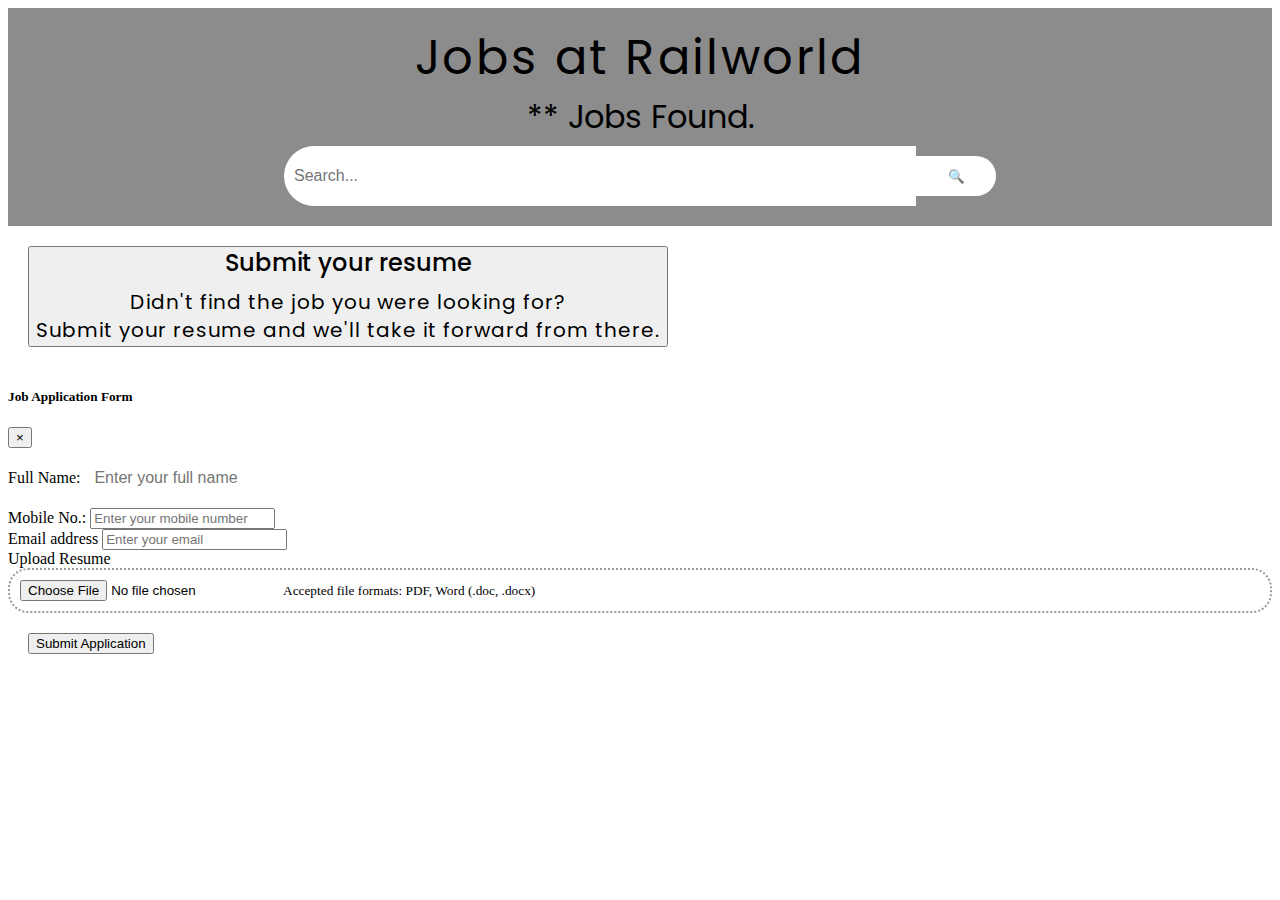
<file: jobdesk2.html>
<!DOCTYPE html>
<html lang="en">
<head>
  <meta charset="UTF-8">
  <meta name="viewport" content="width=device-width, initial-scale=1.0">
  <title>job desk</title>
  <link href="https://cdn.jsdelivr.net/npm/bootstrap@5.2.3/dist/css/bootstrap.min.css" rel="stylesheet"
    integrity="sha384-rbsA2VBKQhggwzxH7pPCaAqO46MgnOM80zW1RWuH61DGLwZJEdK2Kadq2F9CUG65" crossorigin="anonymous">

  <link rel="stylesheet" href="https://cdnjs.cloudflare.com/ajax/libs/font-awesome/4.7.0/css/font-awesome.min.css">
  <link rel="stylesheet" href="jobdesk2.css">
</head>
<body>
<div class="main">
<div class="container">
  <div class="headone">Jobs at Railworld</div>
  <div class="subheadtwo">** Jobs Found.</div>
    
    <div class="search-container">
      <input type="text" placeholder="Search...">
      <button class="search-btn" onclick="performSearch()">&#128269;</button>
    </div>
    </div>
    </div>
    <div class="d-grid gap-2 d-md-flex justify-content-md-center">    
<button type="button" class="btn btn-light btn-outline-primary" data-toggle="modal" data-target="#jobApplicationModal" aria-hidden="true">
  
  <div class="headbtn">Submit your resume</div>
  <div class="parbtn">Didn't find the job you were looking for?<br>Submit your resume and we'll take it forward from there.</div>

</button>
</div>


<!-- Modal -->
<div class="modal fade" id="jobApplicationModal" tabindex="-1" aria-labelledby="exampleModalLabel" aria-hidden="true">
<div class="modal-dialog" role="document">
<div class="modal-content">
  <div class="modal-header">
    <h5 class="modal-title" id="jobApplicationModalLabel">Job Application Form</h5>
    <button type="button" class="close" data-dismiss="modal" aria-label="Close">
      <span aria-hidden="true">&times;</span>
    </button>
  </div>
  
  <div class="modal-body">
    <!-- Job Application Form -->
    <form>
      <div class="form-group">
        <label for="fullName">Full Name:</label>
        <input type="text" class="form-control" id="fullName" placeholder="Enter your full name" required>
      </div>
      <div class="form-group">
        <label for="mobileno">Mobile No.:</label>
        <input type="tel" class="form-control" id="mobileNumber" placeholder="Enter your mobile number" required>
      </div>
      <div class="form-group">
        <label for="email">Email address</label>
        <input type="email" class="form-control" id="email" placeholder="Enter your email" required>
      </div>
      <div class="form-group">
        <label for="resume">Upload Resume</label>
        <div class="resume-upload-container"> 
          <input type="file" class="form-control-file" id="resume" accept=".pdf,.doc,.docx" required>
          <small class="form-text text-muted">Accepted file formats: PDF, Word (.doc, .docx)</small>
        </div>
      </div>
      <button type="submit" class="btn btn-primary">Submit Application</button>
    </form>
  </div>
</div>
</div>
</div>
    <script>
      function performSearch() {
        // You can add your search functionality here
        alert("Searching..."); // Replace this with your actual search logic
      }
</script>
<script src="https://code.jquery.com/jquery-3.2.1.slim.min.js"></script>
<script src="https://cdnjs.cloudflare.com/ajax/libs/popper.js/1.12.9/umd/popper.min.js"></script>
<script src="https://maxcdn.bootstrapcdn.com/bootstrap/4.0.0/js/bootstrap.min.js"></script>
</body>
</html>
</file>
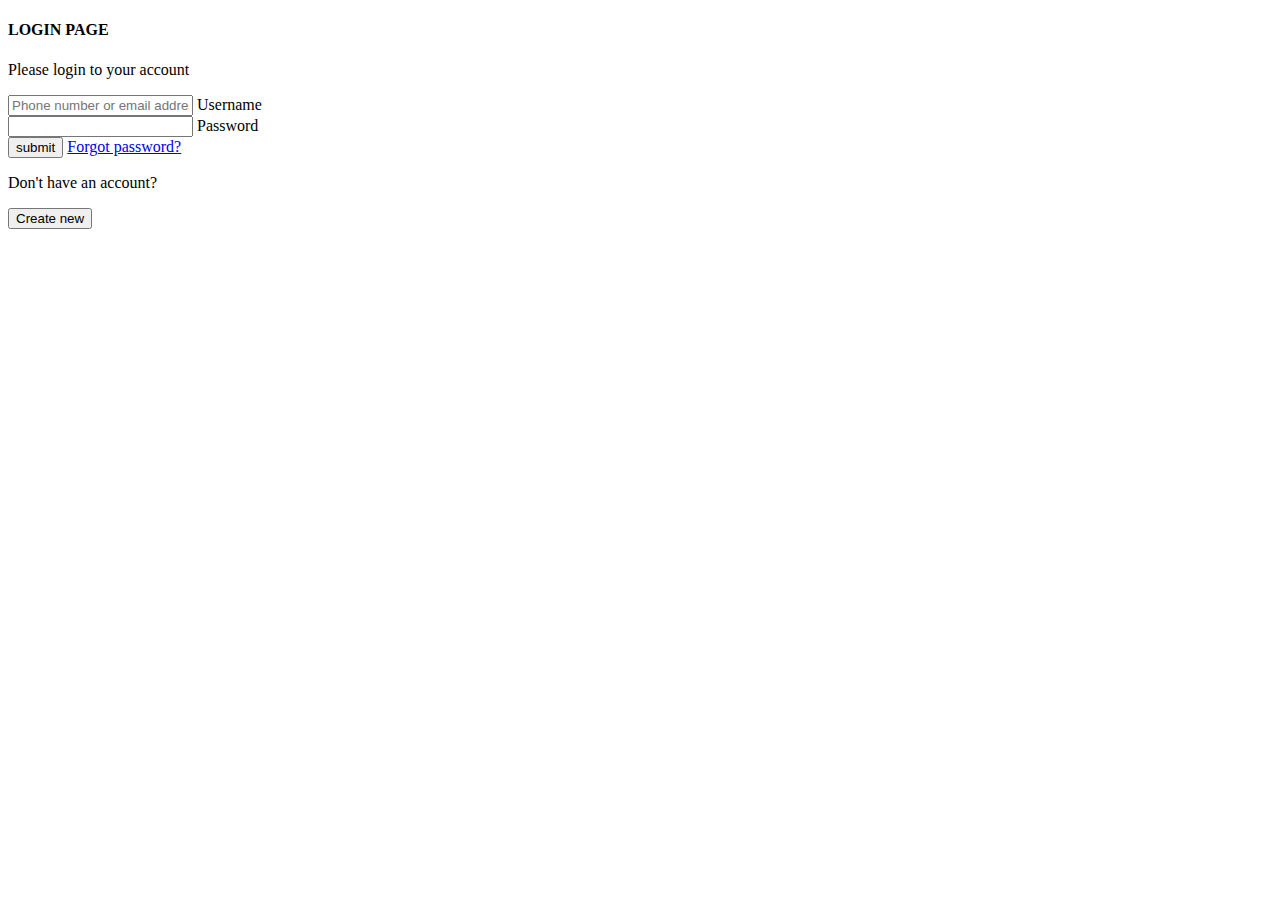
<file: resources/static/login.html>
<!DOCTYPE html>
<html lang="en">
<head>
    <meta charset="UTF-8">
    <meta name="viewport" content="width=device-width, initial-scale=1.0">
    <title>Document</title>
    <link href="https://cdn.jsdelivr.net/npm/bootstrap@5.2.3/dist/css/bootstrap.min.css" rel="stylesheet"
    integrity="sha384-rbsA2VBKQhggwzxH7pPCaAqO46MgnOM80zW1RWuH61DGLwZJEdK2Kadq2F9CUG65" crossorigin="anonymous">
</head>
<body>

    
       
      <section>
        <div class="container" >
                      <div class="text-center" class="w-50 mx-auto">
                       
                        <h4 class="mt-1 mb-5 pb-1">LOGIN PAGE</h4>
                      </div>
      
                      <form action="login" method="get" class="w-50 mx-auto">
                        <p>Please login to your account</p>
      
                        <div class="form-outline mb-4">
                          <input type="text" name="username" id="form2Example11" class="form-control"
                            placeholder="Phone number or email address" />
                          <label class="form-label" for="form2Example11">Username</label>
                        </div>
      
                        <div class="form-outline mb-4">
                          <input type="password" name="password" id="form2Example22" class="form-control" />
                          <label class="form-label" for="form2Example22">Password</label>
                        </div>
      
                        <div class="text-center pt-1 mb-5 pb-1">
                            <input type="submit" class="btn btn-primary" value="submit" />
                          <a class="text-muted" href="#!">Forgot password?</a>
                        </div>
      
                        <div class="d-flex align-items-center justify-content-center pb-4">
                          <p class="mb-0 me-2">Don't have an account?</p>
                          <button type="button" class="btn btn-outline-danger">Create new</button>
                        </div>
      
                      </form>
                    </div>
                  
      </section>
  </body>
  </html>
</file>
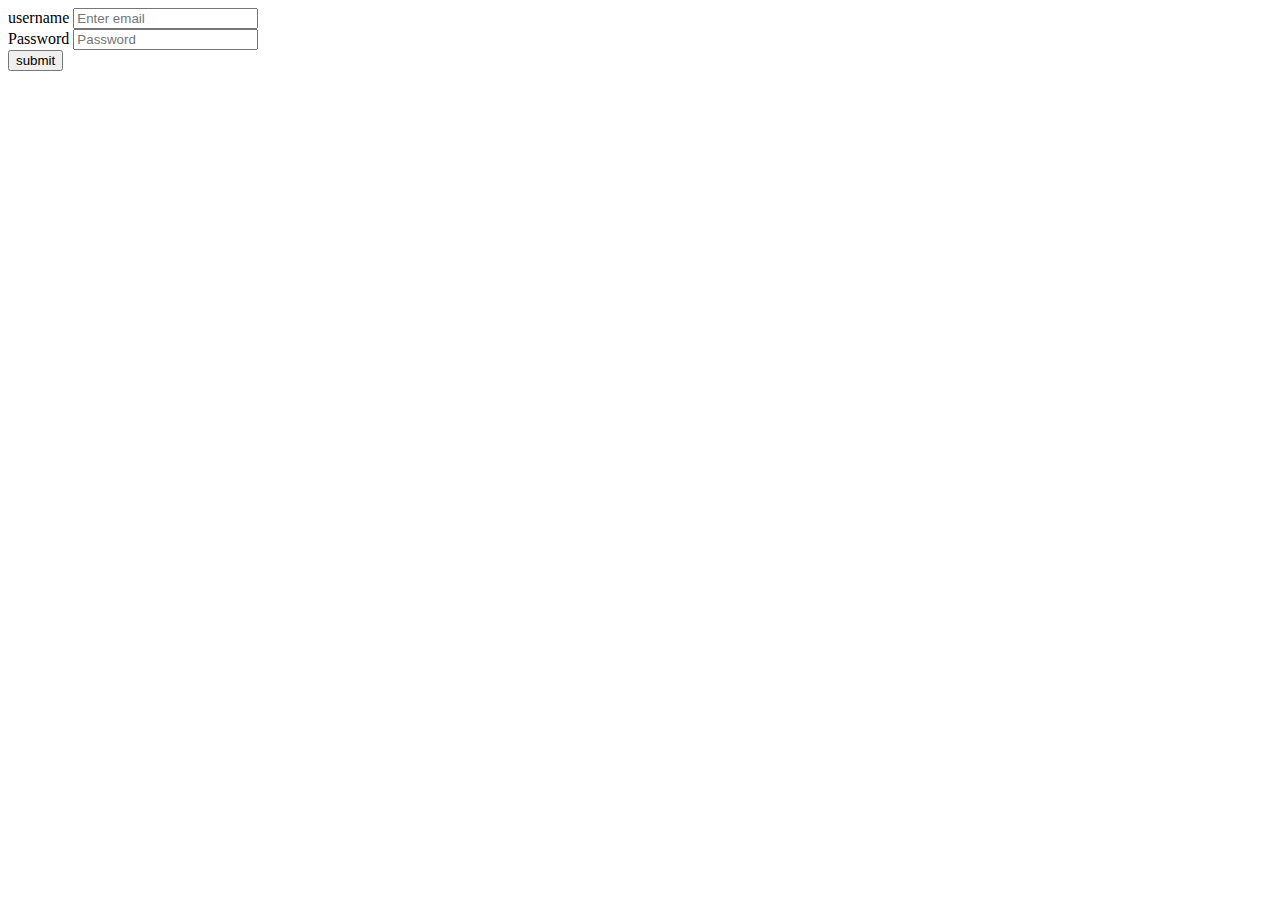
<file: demo/target/classes/static/register.html>
<!DOCTYPE html>
<html lang="en">
<head>
    <meta charset="UTF-8">
    <meta name="viewport" content="width=device-width, initial-scale=1.0">
    <title>Document</title>
    <link href="https://cdn.jsdelivr.net/npm/bootstrap@5.2.3/dist/css/bootstrap.min.css" rel="stylesheet"
    integrity="sha384-rbsA2VBKQhggwzxH7pPCaAqO46MgnOM80zW1RWuH61DGLwZJEdK2Kadq2F9CUG65" crossorigin="anonymous">
</head>
<body>
<div class="container">
    <form action="register" method="get" class="w-50 mx-auto">
        <div class="form-group">
          <label for="exampleInputEmail1">username</label>
          <input type="text" name="username" class="form-control" id="exampleInputEmail1" aria-describedby="emailHelp" placeholder="Enter email">
          <small id="emailHelp" class="form-text text-muted"></small>
        </div>
        <div class="form-group">
          <label for="exampleInputPassword1">Password</label>
          <input type="password"  name="password" class="form-control" id="exampleInputPassword1" placeholder="Password">
        </div>
        <input type="submit" class="btn btn-primary" value="submit" />
      </form>

</div>
</body>
</html>
</file>
<file: jobdesk2.css>
@import url('https://fonts.googleapis.com/css2?family=Poppins:wght@400&display=swap');

.main {
  margin: 0;
  display: flex;
  align-items: center;
  justify-content: center;

  background-color: rgba(0, 0, 0, 0.45);
}

.container {
  max-width: 100%;
  width: 100%;
  padding: 20px;
  box-sizing: border-box;
  text-align: center;
}

.headone {
  color: black;
  font-size: 48px;
  font-family: Poppins;
  font-weight: 400;
  line-height: 59px;
  letter-spacing: 2.40px;
  word-wrap: break-word;
}

.subheadtwo {
  color: black;
  font-size: 32px;
  font-family: Poppins;
  font-weight: 400;
  line-height: 59px;
  word-wrap: break-word;
}

.search-container {
  display: flex;
  align-items: center;
  justify-content: center;
}

input[type="text"] {
  height: 40px;
  width: 50%;
  padding: 10px;
  border: none;
  border-top-left-radius: 50px;
  border-bottom-left-radius: 50px;
  outline: none;
  font-size: 16px;
}

.search-btn {
  height: 40px;
  width: 80px;
  border: none;
  border-top-right-radius: 50px;
  border-bottom-right-radius: 50px;
  background-color: #fff;
  color: black;
  cursor: pointer;

  outline: none;
}







.resume-upload-container {
  background: rgba(255, 255, 255, 0.80);
  border: 2px rgba(0, 0, 0, 0.40) dotted;
  display: flex;
  align-items: center;
  gap: 10px;
  padding: 10px;
  border-radius: 20px;
}

.btn {
  margin: 20px;
}

.headbtn {
  text-align: center;
  color: black;
  font-size: 24px;
  font-family: 'Poppins', sans-serif;
  font-weight: 500;
  line-height: 1.2;
}

.parbtn {
  text-align: center;
  color: black;
  font-size: 20px;
  font-family: 'Poppins', sans-serif;
  font-weight: 400;
  line-height: 1.4;
  letter-spacing: 1px;
  margin-top: 10px;
}
</file>
